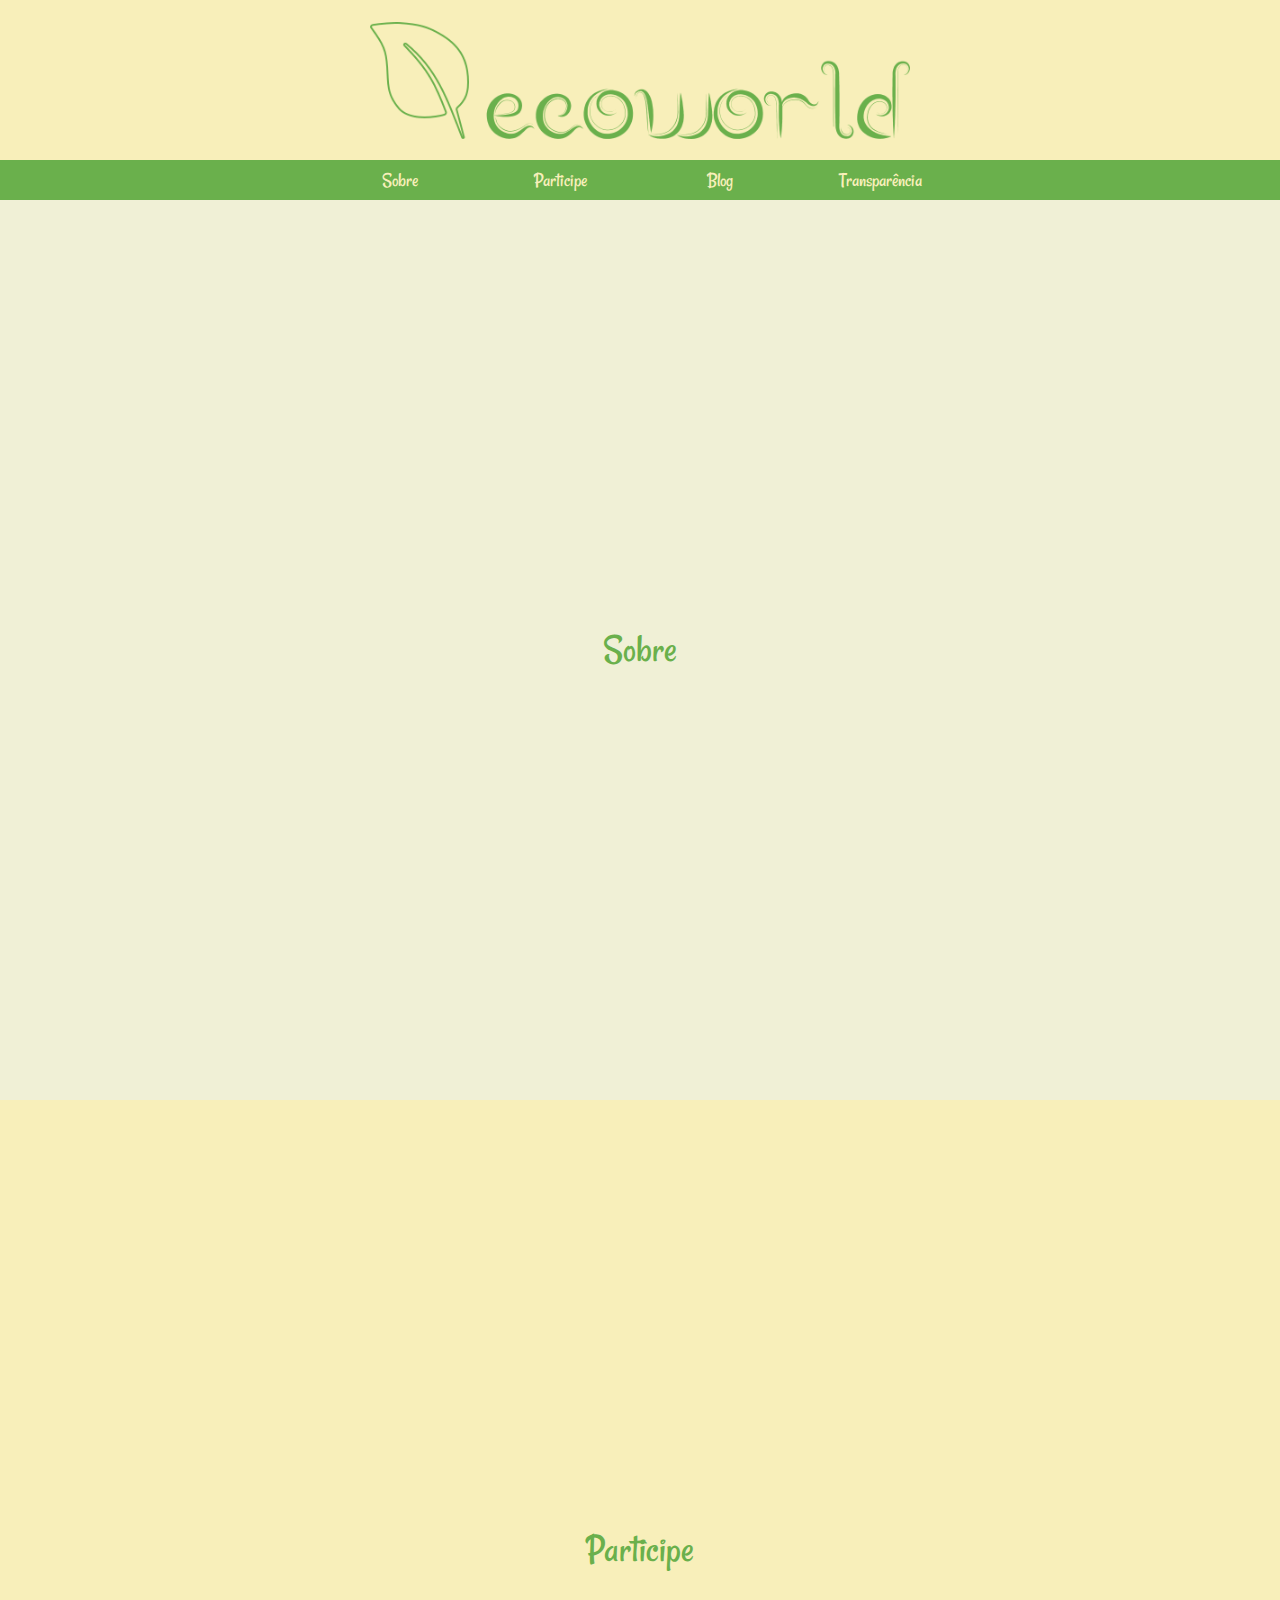
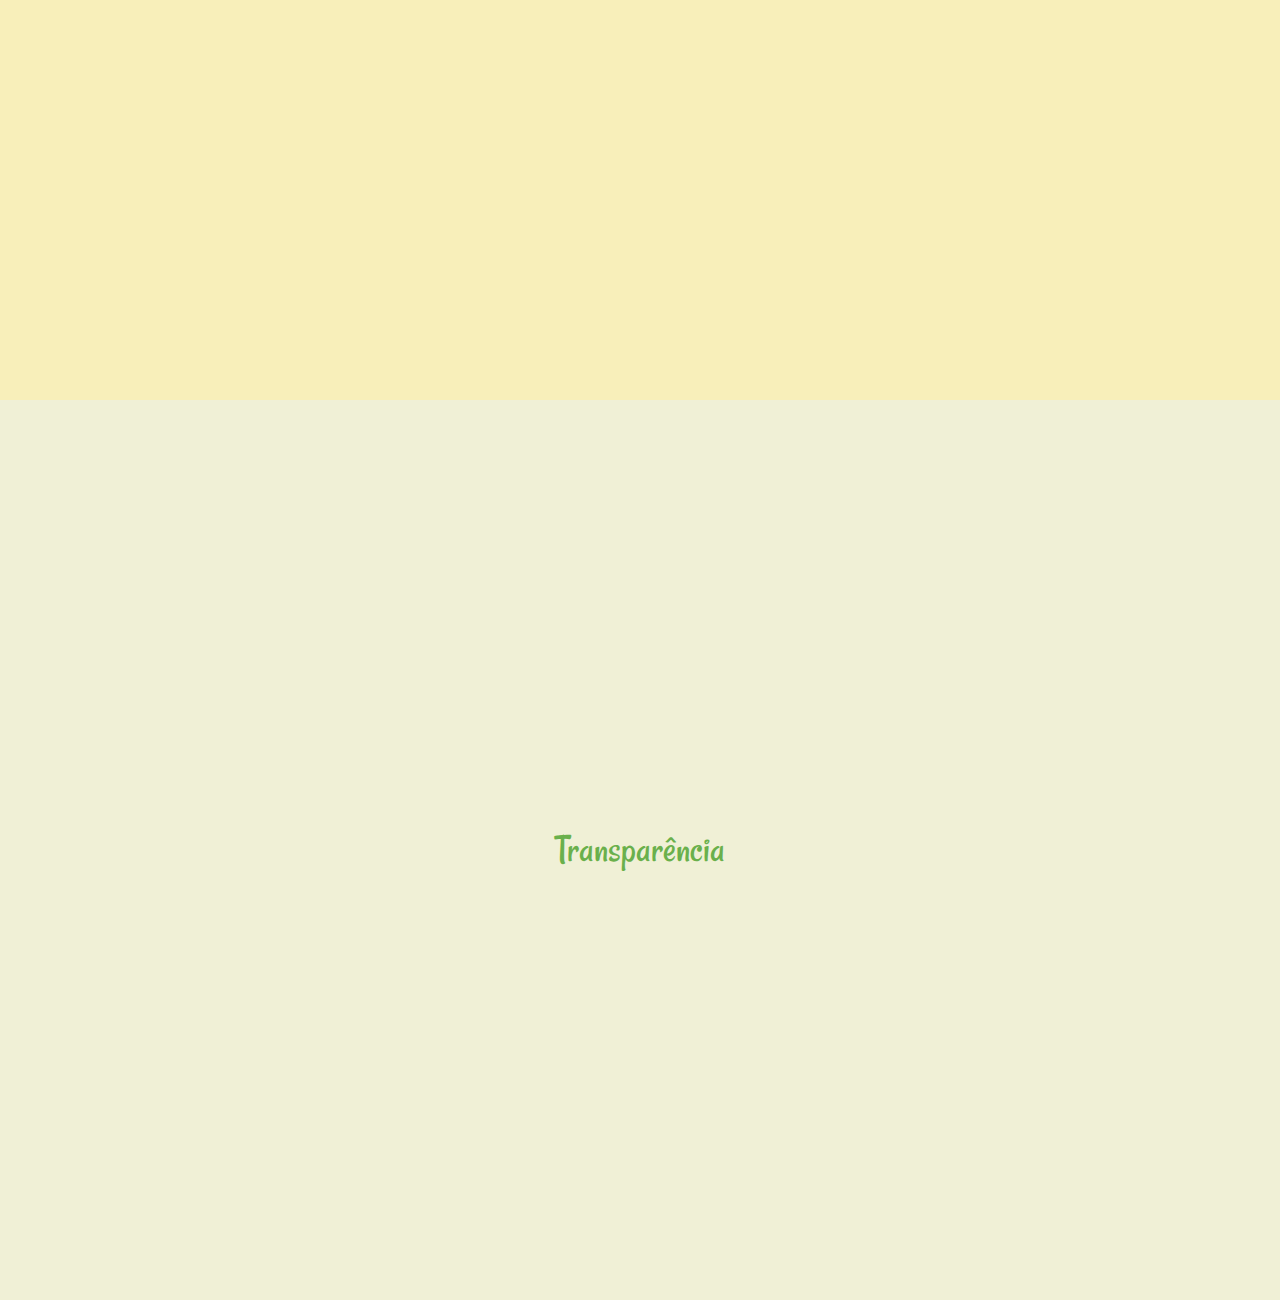
<file: ecoworld/index.html>
<!DOCTYPE html>
<html lang="pt-br">

<head>
    <meta charset="UTF-8">
    <meta name="viewport" content="width=device-width, initial-scale=1.0">
    <title>EcoWorld</title>
    <link rel="stylesheet" type="text/css" href="css/estilo.css">
    <link href="https://fonts.googleapis.com/css?family=Rancho&display=swap" rel="stylesheet">
</head>

<body>
    <header>
        <div class="logo">
            <img src="img/ecoworld-logo.png" alt="Logomarca da EcoWorld">
        </div>
        <nav class="nav-bar abs-pos">
            <ul>
                <li class="int-link">Sobre</li>
                <li class="int-link">Participe</li>
                <li class="ext-link">Blog</li>
                <li class="int-link">Transparência</li>
            </ul>
        </nav>
    </header>
    <section class="ghost"></section>
    <main>
        <section id="sobre">Sobre</section>
        <section id="participe">Participe</section>
        <section id="transparencia">Transparência</section>
    </main>
    <script type="text/javascript" src="js/script.js"></script>
</body>

</html>
</file>
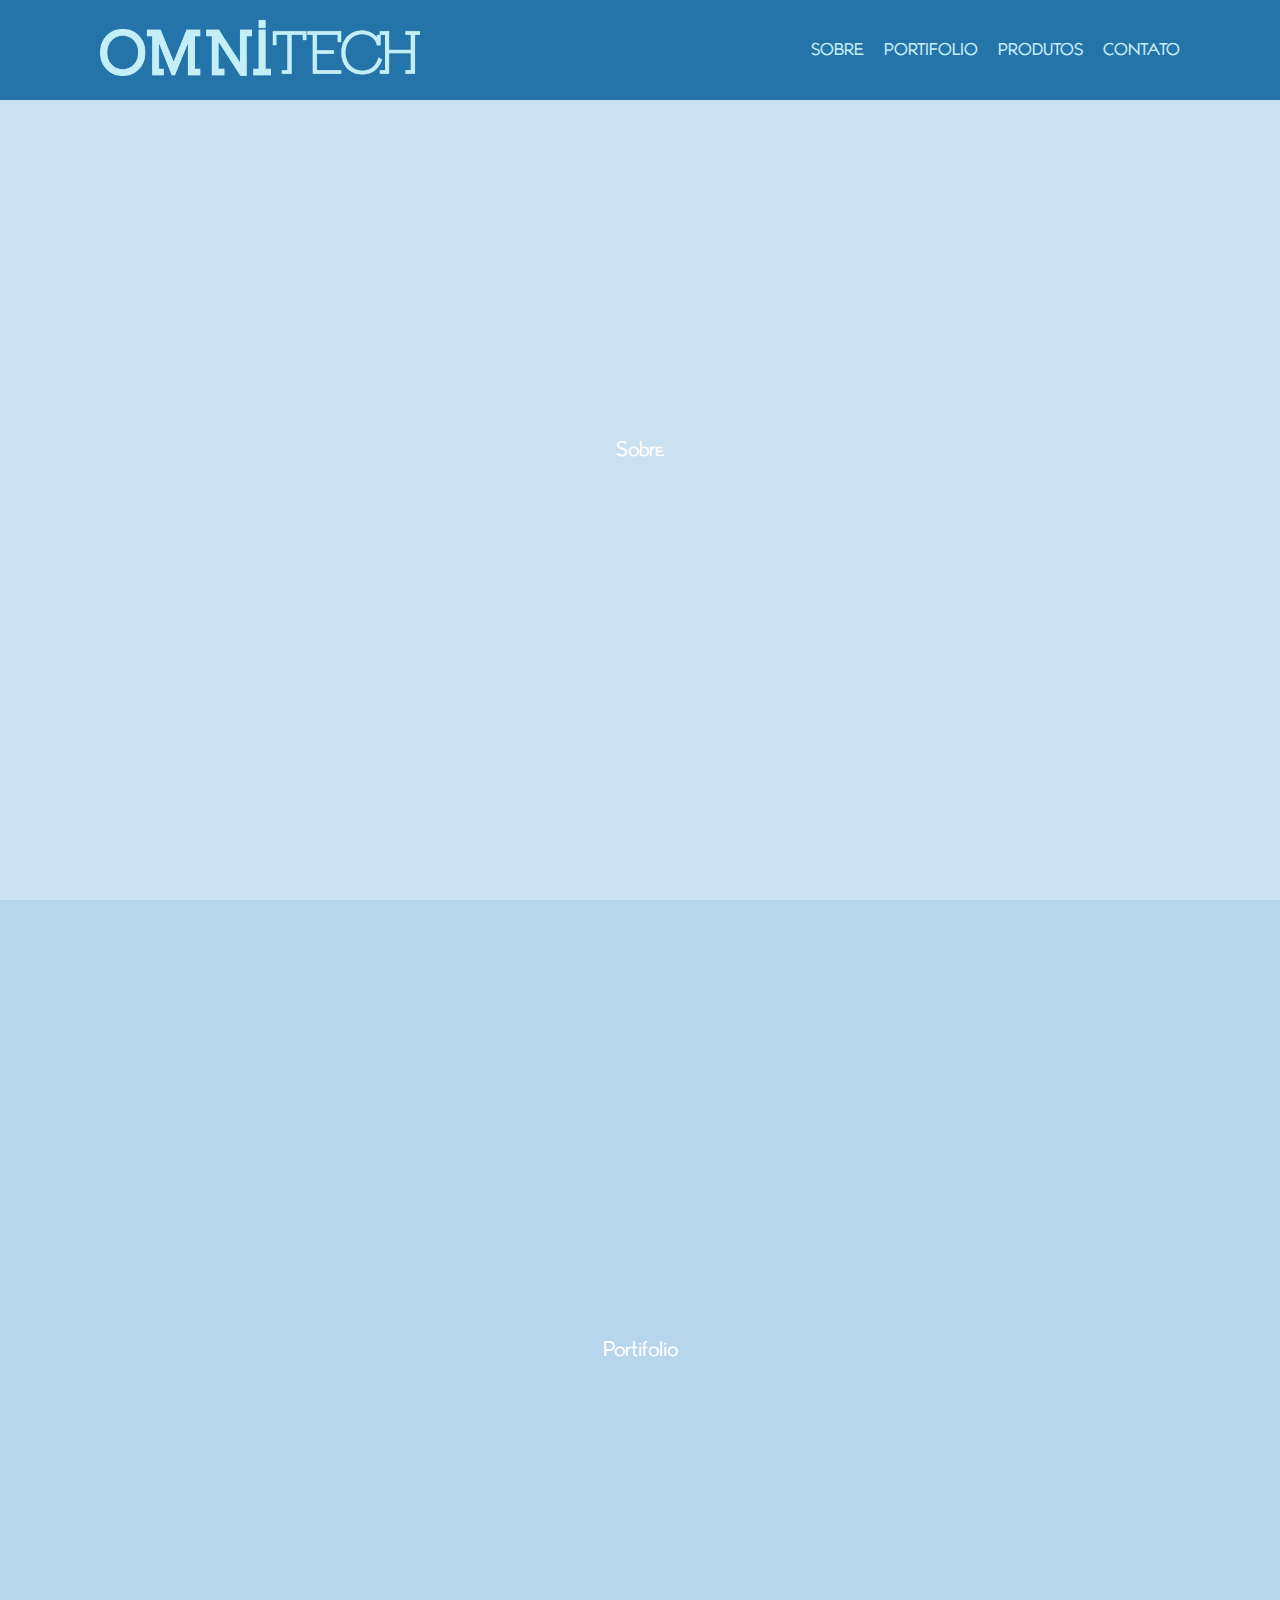
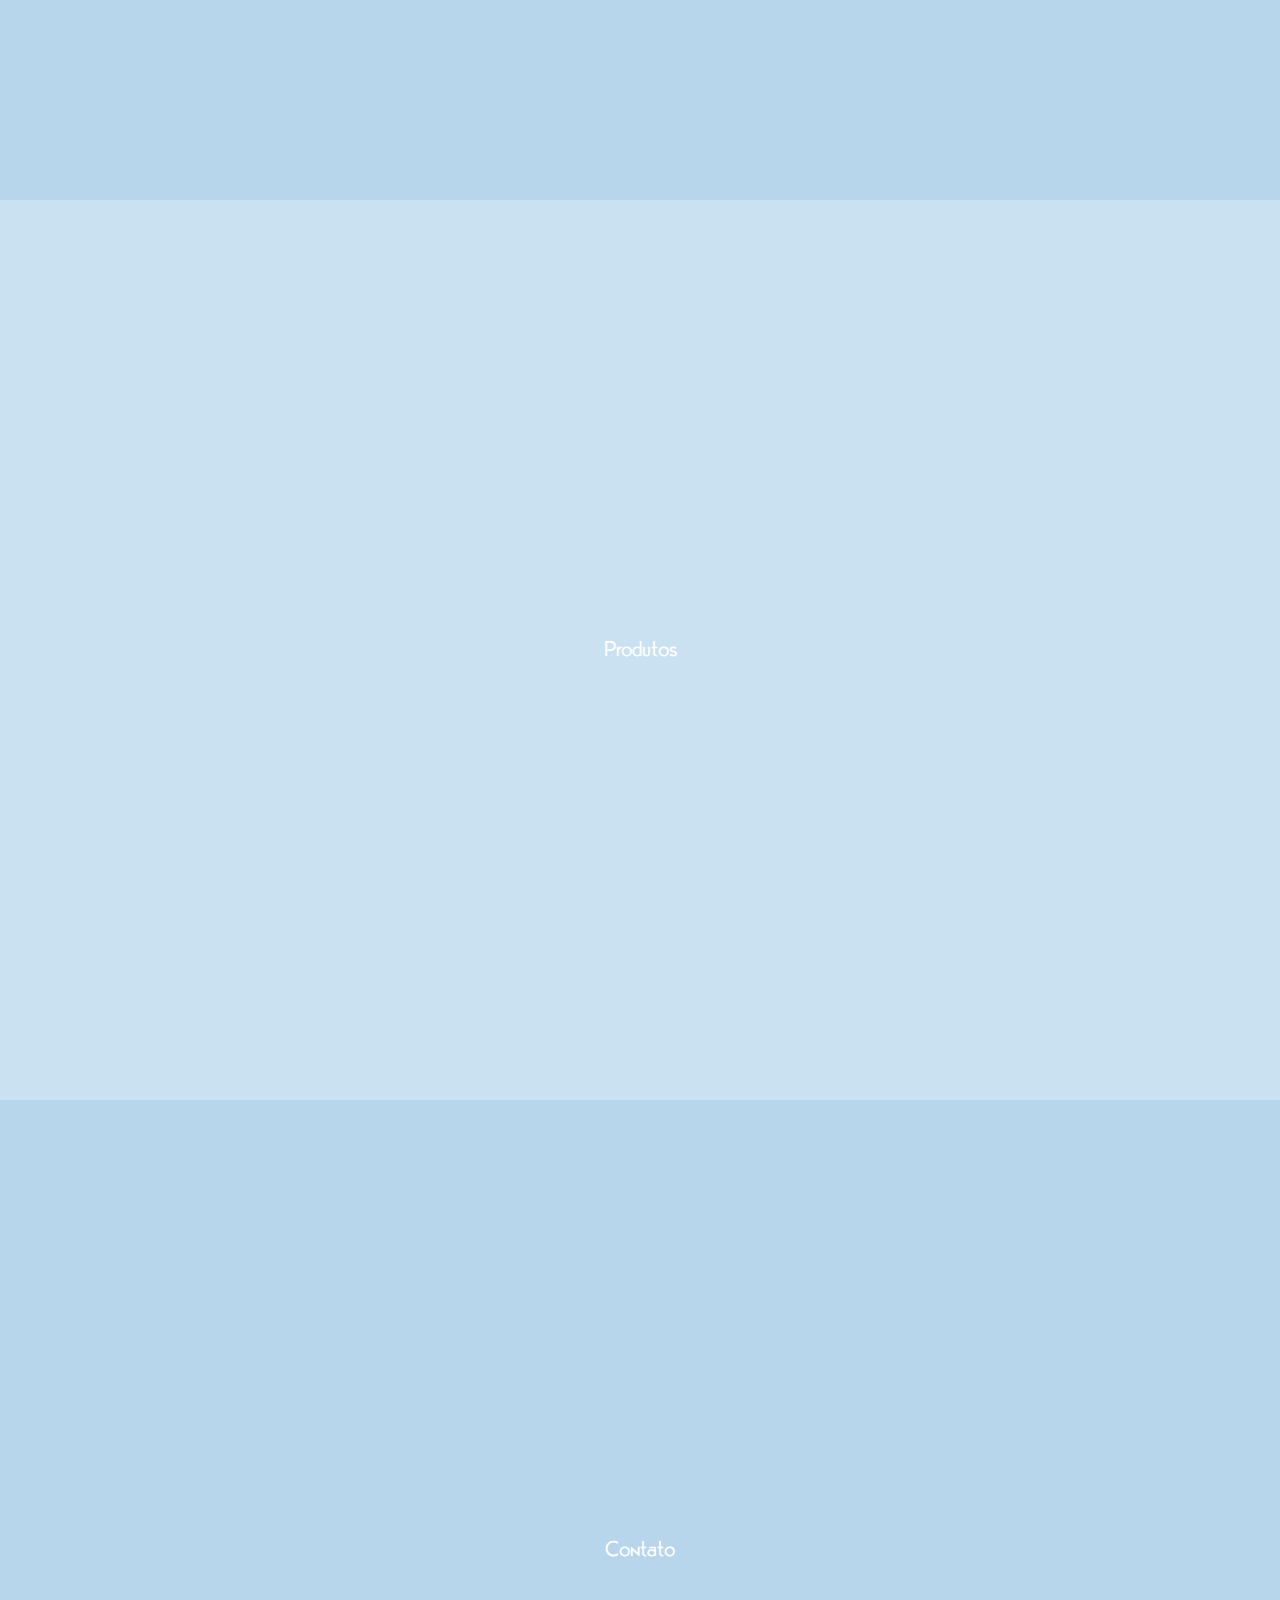
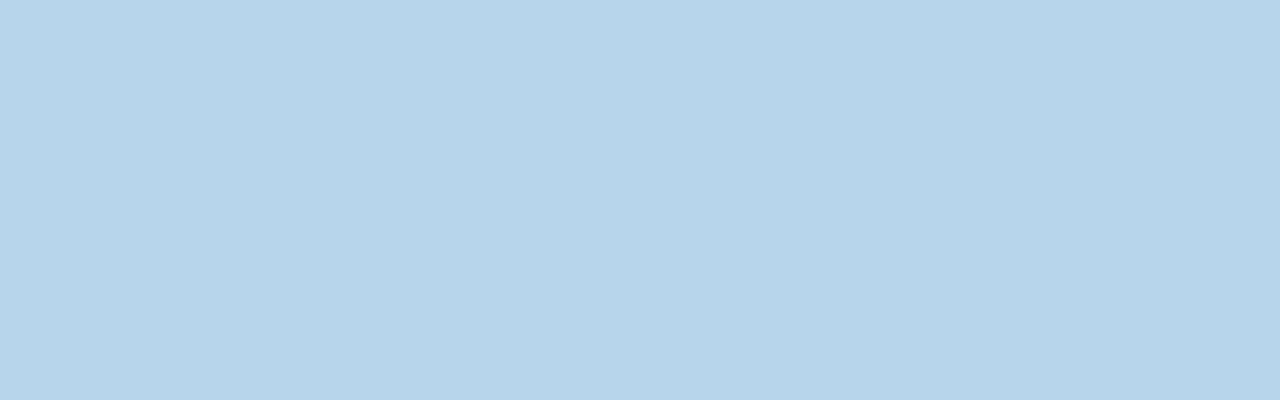
<file: omnitech/index.html>
<!DOCTYPE html>
<html lang="pt-br">

<head>
    <meta charset="UTF-8">
    <meta name="viewport" content="width=device-width, initial-scale=1.0">
    <meta http-equiv="X-UA-Compatible" content="ie-edge">
    <title>OmniTech</title>
    <link rel="stylesheet" href="css/estilo.css">
</head>

<body>
    <header class="max-header">
        <div class="container">
            <div class="logo max-logo">
                <img src="img/omnitech-logo-1.png" alt="Logomarca OmniTech">
            </div>
            <nav class="nav-bar max-nav">
                <ul>
                    <li><a href="#sobre">Sobre</a></li>
                    <li><a href="#portfolio">Portifolio</a></li>
                    <li><a href="#produtos">Produtos</a></li>
                    <li><a href="#contato">Contato</a></li>
                </ul>
            </nav>
        </div>
    </header>
    <section class="ghost"></section>
    <main>
        <section id="sobre">Sobre</section>
        <section id="portfolio">Portifolio</section>
        <section id="produtos">Produtos</section>
        <section id="contato">Contato</section>
    </main>
    <script type="text/javascript" src="js/script.js"></script>
</body>

</html>
</file>
<file: ecoworld/css/estilo.css>
* {
    margin: 0;
    padding: 0;
    box-sizing: border-box;
}

li {
    list-style: none;
}

a {
    text-decoration: none;
}

header {
    font-size: 20px;
    position: relative;
}

.logo {
    width: 100%;
    height: 160px;
    display: grid;
    justify-content: center;
    align-content: center;
    background-color: #f8efba;
}

.logo>img {
    width: 540px;
}

.nav-bar {
    width: 100%;
    height: 40px;
    background-color: #6ab04c;
    display: grid;
    justify-content: center;
    align-content: center;
}

.nav-bar ul {
    display: grid;
    grid-auto-flow: column;
}

.nav-bar li {
    width: 160px;
    height: 40px;
    display: grid;
    justify-content: center;
    align-content: center;
    font-family: 'Rancho', cursive;
    font-size: 1em;
    color: #f8efba;
    cursor: pointer;
}

.abs-pos {
    position: absolute;
    top: 160px;
    right: 0;
}

.fix-pos {
    position: fixed;
    top: 0;
    right: 0;
}

.ghost {
    width: 100%;
    height: 40px;
    background-color: #f0f0d6;
}

main {
    font-size: 20px;
}

main section {
    display: grid;
    justify-content: center;
    align-content: center;
    font-family: 'Rancho', cursive;
    font-size: 2em;
    color: #6ab04c;
}

main section:nth-child(odd) {
    height: 100vh;
    background-color: #f0f0d6;
}

main section:nth-child(even) {
    height: 100vh;
    background-color: #f8efba;
}
</file>
<file: omnitech/css/estilo.css>
@font-face {
    src: url("../fonts/TaxiDriver.ttf");
    font-family: "Taxi Driver";
}

* {
    margin: 0;
    padding: 0;
    box-sizing: border-box;
}

li {
    list-style: none;
}

a {
    text-decoration: none;
}

header {
    position: fixed;
    width: 100%;
    z-index: 1;
    font-size: 16px;
    transition: all 0.4s ease-out;
}

.max-header {
    background-color: #2574a9;
    height: 100px;
}

.min-header {
    background-color: #c5eff7;
    height: 80px;
}

.container {
    max-width: 1200px;
    height: 100%;
    padding: 0 60px;
    margin: 0 auto;
    display: grid;
    grid-template-areas: "lgo ... nav";
    grid-template-columns: auto 1fr auto;
    align-content: center;
}

.logo {
    grid-area: lgo;
}

.logo img {
    transition: all 0.4s ease-out;
}

.max-logo>img {
    width: 320px;
}

.min-logo>img {
    width: 280px;
}

.nav-bar {
    grid-area: nav;
    display: grid;
    align-content: center;
}

.nav-bar>ul {
    display: grid;
    grid-auto-flow: column;
    grid-gap: 20px;
}

.nav-bar a {
    font-family: "Taxi Driver";
    text-transform: uppercase;
    transition: all 0.4s ease-out;
}

.max-nav a {
    font-size: 1em;
    color: #c5eff7
}

.min-nav a {
    font-size: 0.875em;
    color: #2574a9;
}

.ghost {
    width: 100%;
    height: 100%;
    background-color: #2574a9;
}

main {
    font-size: 20px;
}

main>section {
    display: grid;
    justify-content: center;
    align-content: center;
    font-family: "Taxi Driver";
    font-size: 1em;
    color: #ffffff;
}

main>section:nth-child(odd) {
    height: 100vh;
    background-color: #cae1f1;
}

main>section:nth-child(even) {
    height: 100vh;
    background-color: #b7d5eb;
}
</file>
